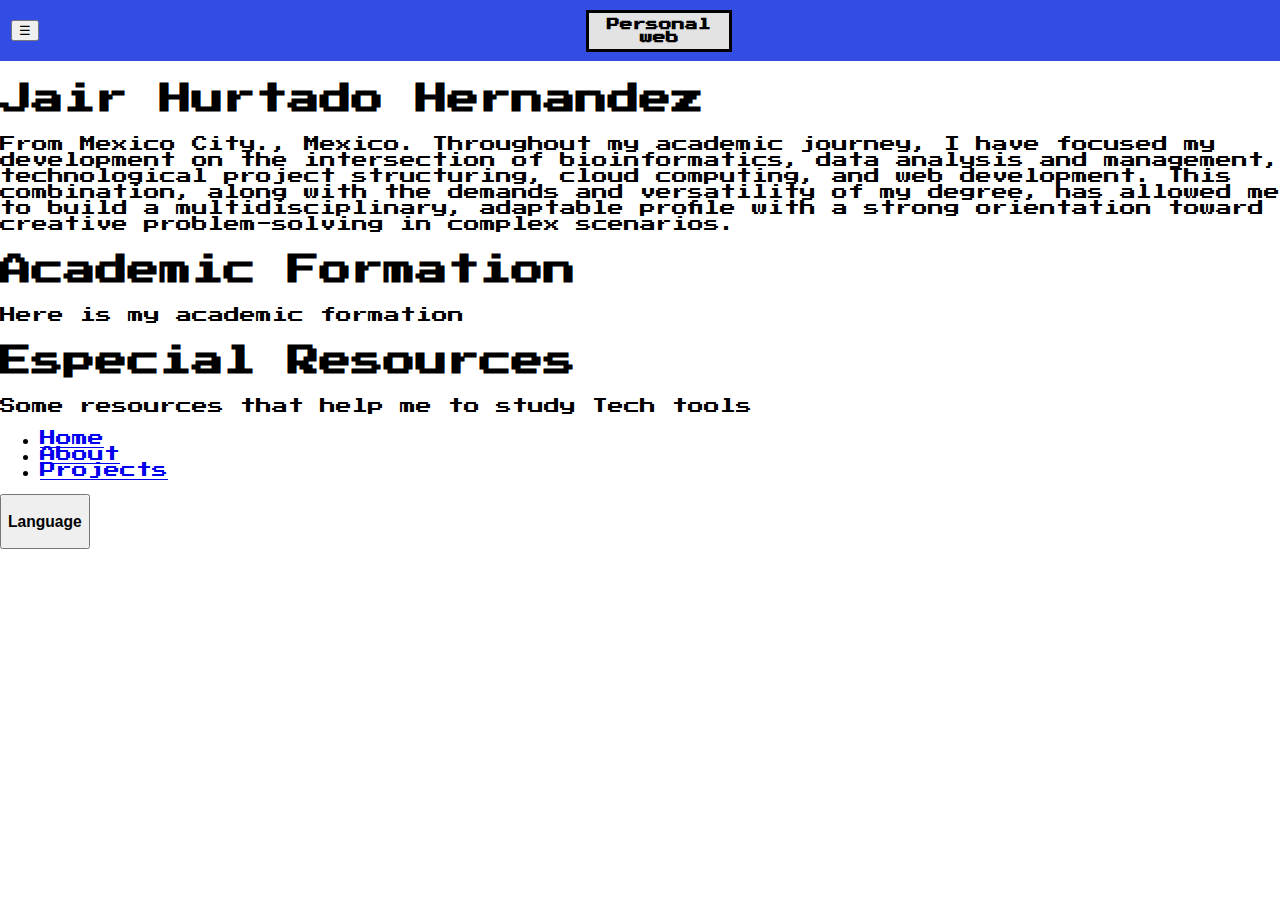
<file: html/index.html>
<!DOCTYPE html>
<html lang="en">
<head>
    <meta charset="UTF-8">
    <meta name="viewport" content="width=device-width, initial-scale=1.0">
    <meta name="description" content="Discover and enroll into my academic journey, projects, and experience
    "> <!-- One characteristic about meta tag is that we can add a description about our web -->
    <link rel="stylesheet"  href="../styles/style.css"  type="text/css" />
    <link href="https://fonts.googleapis.com/css2?family=Press+Start+2P&display=swap" rel="stylesheet">
    <script src="../scripts/app.js"></script>
    <title>Huhe Web</title>
    
</head>
<body>
    

    <header class="global-header">
        <button class="burger-button">☰</button>
        <h1 id="main-p-title">Personal web </h1> 
        
    </header>

    <main>
        <article>
            <h1>Jair Hurtado Hernandez</h1>
            <p>From Mexico City., Mexico. Throughout my academic journey, I have focused my development on the intersection of bioinformatics, 
                data analysis and management, technological project structuring, cloud computing, and web development. This combination, along 
                 with the demands and versatility of my degree, has allowed me to build a multidisciplinary, adaptable profile with a strong 
                orientation toward creative problem-solving in complex scenarios.
            </p>
        </article>

        <article>
            <h1>Academic Formation</h1>
            <p>Here is my academic formation </p>
        </article>

    
        <div>
            <article>
                <h1>Especial Resources</h1>
                <p>
                    Some resources that help me to study Tech tools
                </p>
            </article>
        </div>
    </main>

    <footer>
        <nav>
            <ul>
                <li><a href="#">Home</a></li>
                <li><a href="#">About</a></li>
                <li><a href="#">Projects</a></li>
            </ul>
        </nav>

        <button>
            <h3>Language</h3>
        </button>

    </footer>
    
    
</body>
</html>
</file>
<file: styles/style.css>
body {
    font-family: 'Press Start 2P', monospace;
    margin-block-start: auto;
    margin: 0;
    
  }

.burger-button{
  margin-left: 10px;
}


.global-header{
 
  display: flex;
  justify-content: space-around;
  align-items: center;
  background-color: rgb(51, 77, 228);
  padding: 1px;

}

#main-p-title{
  background-color: rgb(227, 227, 227);
  border: solid, 3px;
  text-align: center;
  width: 10em;
  padding: 5px;
  font-size: small;
  margin-left: auto;
  margin-right: auto;
}

#main-speach{
  background-color: rgb(215, 215, 215);
  display: flex;
  justify-content: space-around;
  border: solid, 8px;
  margin: 10px;
  height:  100vh;
}
#main-speach >  h1{
  margin-block:auto;
  padding: 2px;
  margin-inline-start: 5px;
}
#main-speach > p{
  padding: 20px;
  text-align: justify;
  font-family: Verdana, Geneva, Tahoma, sans-serif;
  font-weight: bold;
  
}

#main-figure{
  background-color: rgb(58, 58, 58);
  border: solid, 5px;
  height: 12em;
  width: auto;
}
#main-figure > img{
  height: 10em;
  width: 10em;

}

#main-figure >figcaption{
  text-align: center;
  color: aliceblue;
  padding-block: 0;
  padding-top: 10px;
}

/* End of personal introduction*/
#academic-title{
  display: flex;
  justify-content: center;

}

#academic-title > h2{
  border: solid, 5px;
  width: 10em;
  text-align: center;
  padding: 2px;
  background-color: rgb(215, 215, 215);
}

#global-footer{
  display: flex;
  justify-content: space-between;
  background-color: rgb(92, 222, 129);
}

#navbar{
  margin-left: auto;
  margin-right: auto;
}
.nav-ul{
  display: flex;
  list-style: none;
  margin-right: auto;
  padding: 0%;
}
.nav-ul > li{
  margin-right: 1em;
}

.containers{
  border: solid 2px;
}
</file>
